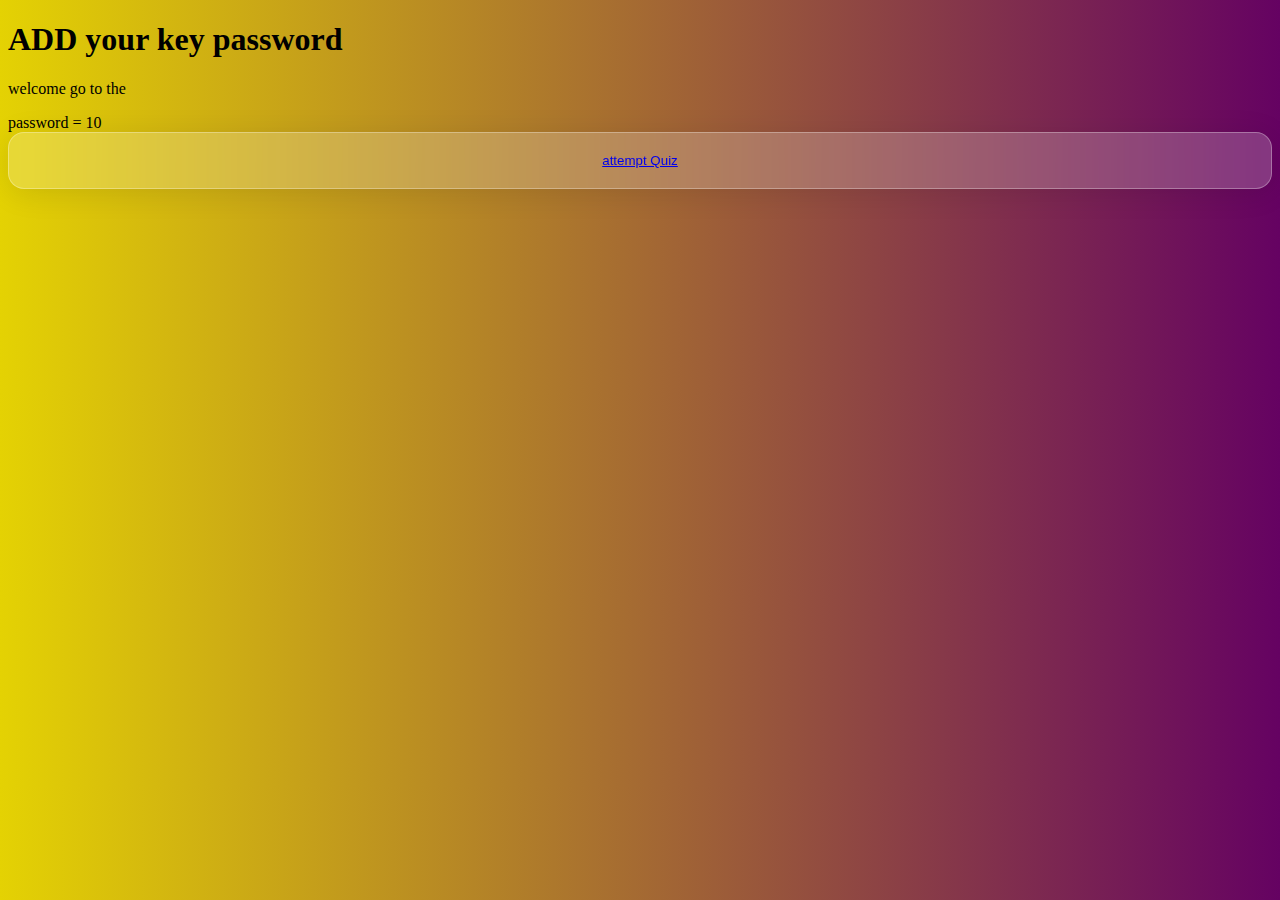
<file: index.html>
<!DOCTYPE html>
<html lang="en">
  <head>
    <meta charset="UTF-8" />
    <meta name="viewport" content="width=device-width, initial-scale=1.0" />
    <link
      href="https://cdn.jsdelivr.net/npm/bootstrap@5.0.2/dist/css/bootstrap.min.css"
      rel="stylesheet"
      integrity="sha384-EVSTQN3/azprG1Anm3QDgpJLIm9Nao0Yz1ztcQTwFspd3yD65VohhpuuCOmLASjC"
      crossorigin="anonymous"
    />
    <link rel="stylesheet" href="quiz.css" />
    <title>Conditional Navigation</title>
  </head>
  <body class="bg-info">
    <h1 class="text-center">ADD your key password</h1>

    <p class="text-center mt-2 fs-5">welcome go to the</p>

    password = 10

    <button class="btn custom-btn">
      <a href="quiz.html">attempt Quiz</a>
    </button>

    <script>
      //   function gotoquiz() {
      //     window.location.href = "quiz.html";
      //   }

      // JavaScript code goes here
      // Get user input
      var userInput = parseInt(
        prompt("Enter correct value to go a admin pannel  ")
      );

      // Define a threshold
      var threshold = 10;

      // Check if the input is greater than the threshold
      if (userInput == threshold) {
        window.location.href = "addquiz.html";
        // Here, you can add code to navigate to the next page using window.location or other methods.
      } else {
        alert("Staying on this page.");
        // Here, you can continue with the current page's functionality.
      }
    </script>
  </body>
</html>
</file>
<file: quiz.css>
#result {
  display: none;
}

.green {
  color: green;
}

.red {
  color: red;
}

body {
  background: #06005c; /* fallback for old browsers */
  background: -webkit-linear-gradient(
    to right,
    #040238,
    #23004b
  ); /* Chrome 10-25, Safari 5.1-6 */
  background: linear-gradient(
    to right,
    #e4d203,
    #650262
  ); /* W3C, IE 10+/ Edge, Firefox 16+, Chrome 26+, Opera 12+, Safari 7+ */
}
* {
  user-select: none;
}
#main {
  display: none;
}
.section-1 {
  color: black;
  background: rgba(255, 255, 255, 0.2);
  border-radius: 16px;
  box-shadow: 0 4px 30px rgba(0, 0, 0, 0.1);
  backdrop-filter: blur(5px);
  -webkit-backdrop-filter: blur(5px);
  border: 1px solid rgba(255, 255, 255, 0.3);
}

.heading-1 {
  font-size: 4em;
  color: rgb(219, 219, 219);
}

.custom-btn {
  background: rgba(255, 255, 255, 0.2);
  border-radius: 16px;
  box-shadow: 0 4px 30px rgba(0, 0, 0, 0.1);
  backdrop-filter: blur(10px);
  -webkit-backdrop-filter: blur(5px);
  border: 1px solid rgba(255, 255, 255, 0.3);
  padding: 20px;
  width: 100%;
}

.custom-btn:hover {
  background: rgba(255, 255, 255, 0.406);
}

.custom-btn-selected {
  background: rgba(255, 255, 255, 0.708);
}
</file>
